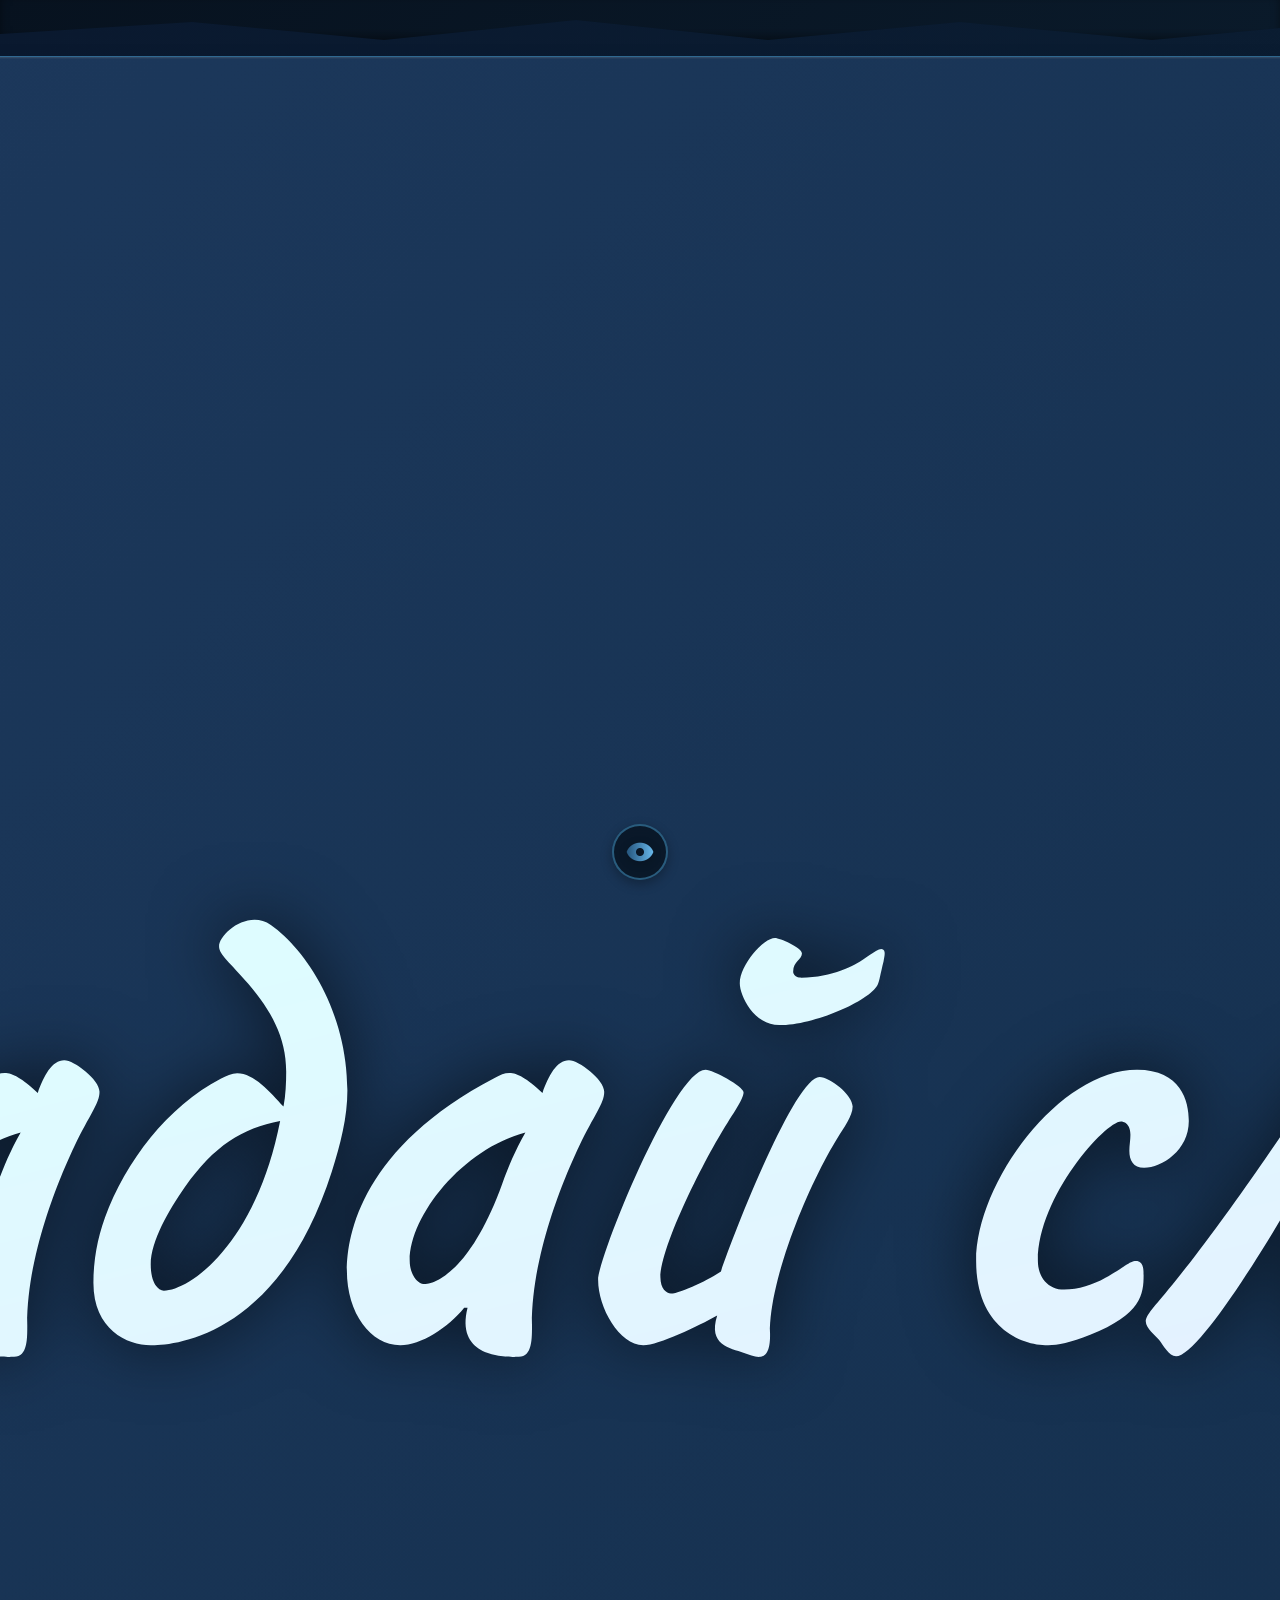
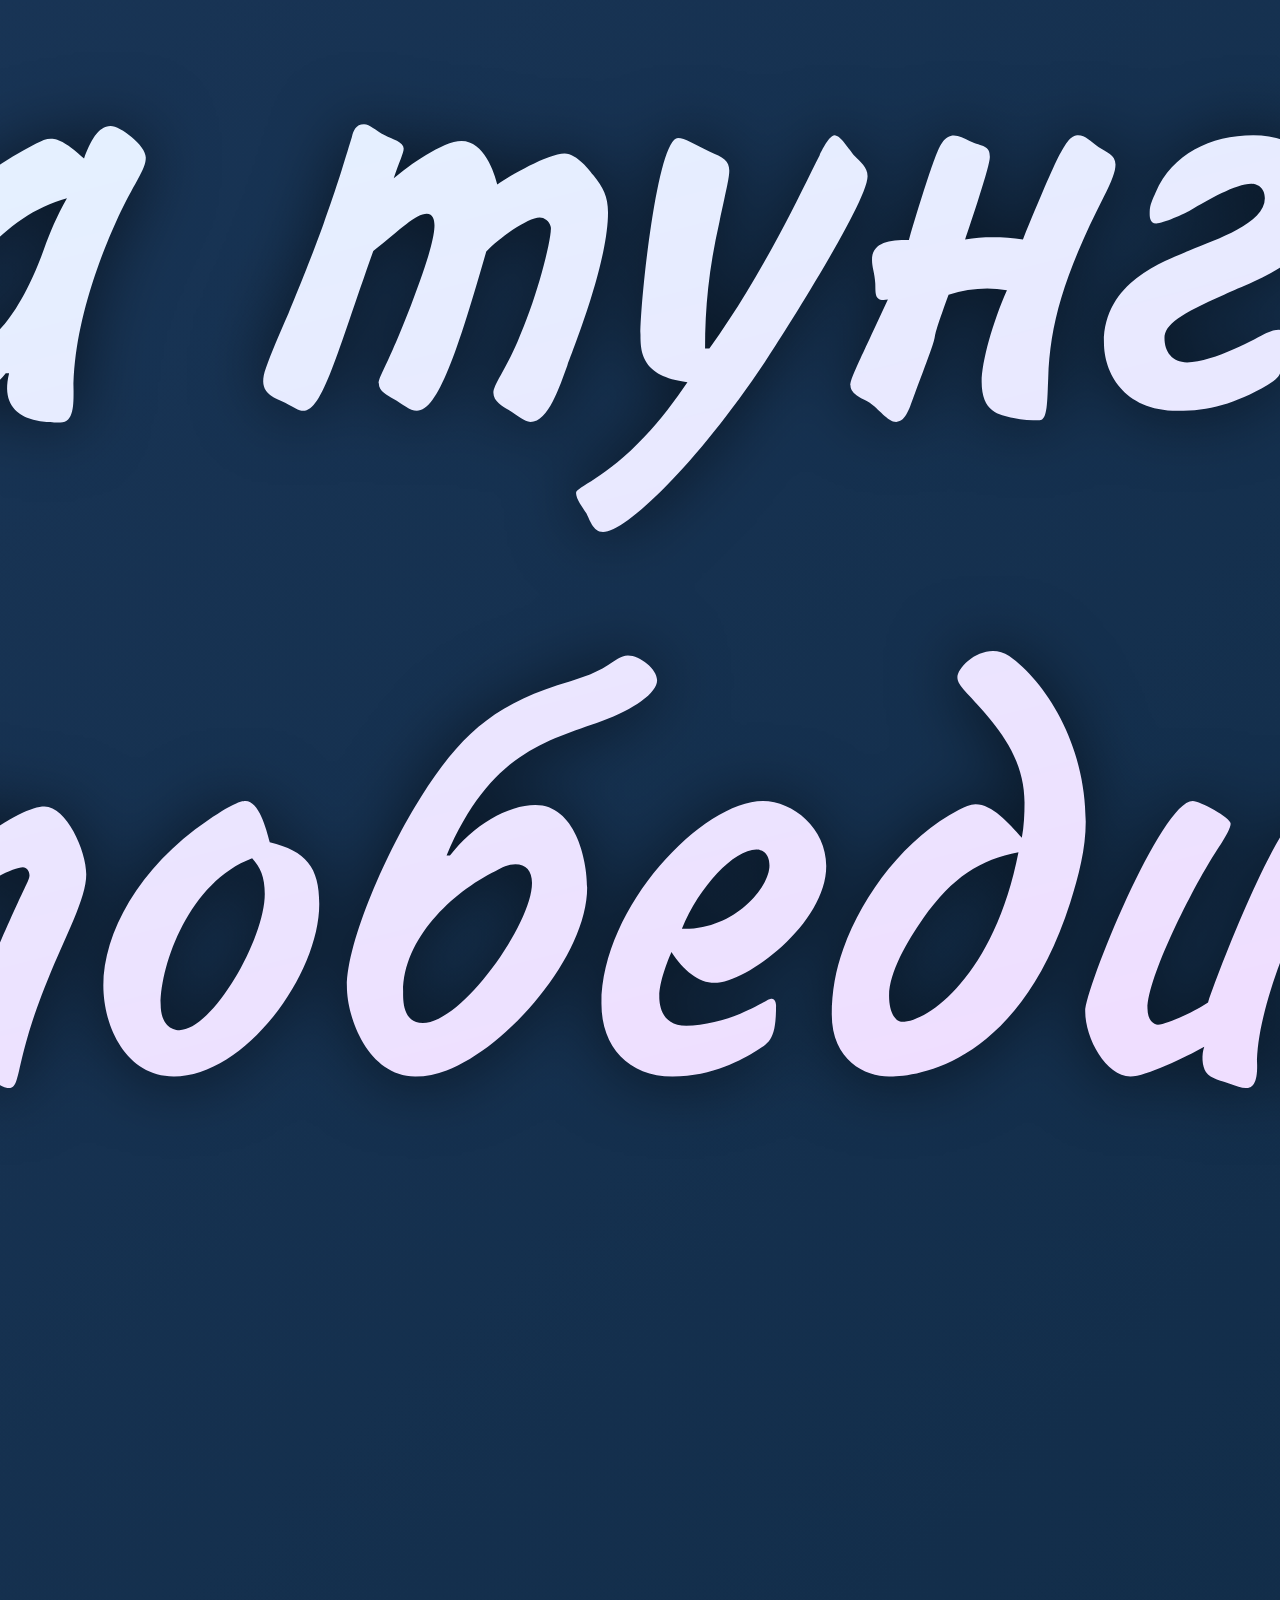
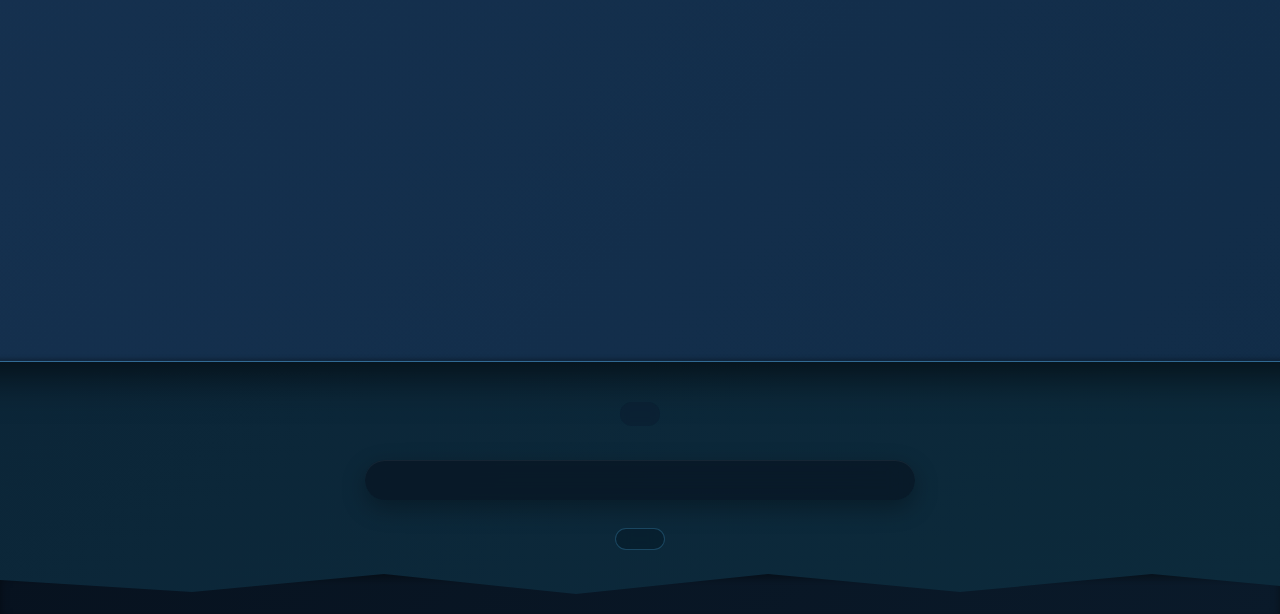
<file: CHP/www/index.html>
<!DOCTYPE html>
<html lang="ru">
<head>
    <meta charset="UTF-8">
    <meta name="viewport" content="width=device-width, initial-scale=1.0, user-scalable=no, viewport-fit=cover">
    <title>Тугныгак</title>
    <link rel="stylesheet" href="css/style.css">
</head>
<body>
    <div class="rock-top"></div>
    <div class="game-container">
        <div class="image-frame">
            <img id="tunImg" src="img/typ0.png" alt="Тун">
        </div>
        <div class="word-container" id="wordContainer"></div>
        <div class="keyboard" id="keyboard"></div>
        <div class="message" id="message"></div>
    </div>
    <div class="rock-bottom"></div>
    
    <!-- кнопка глазик -->
    <button id="themeToggle" class="theme-toggle">
        <img src="img/eye.png" alt="Сменить тему">
    </button>
    
    <script src="js/game.js"></script>
</body>
</html>
</file>
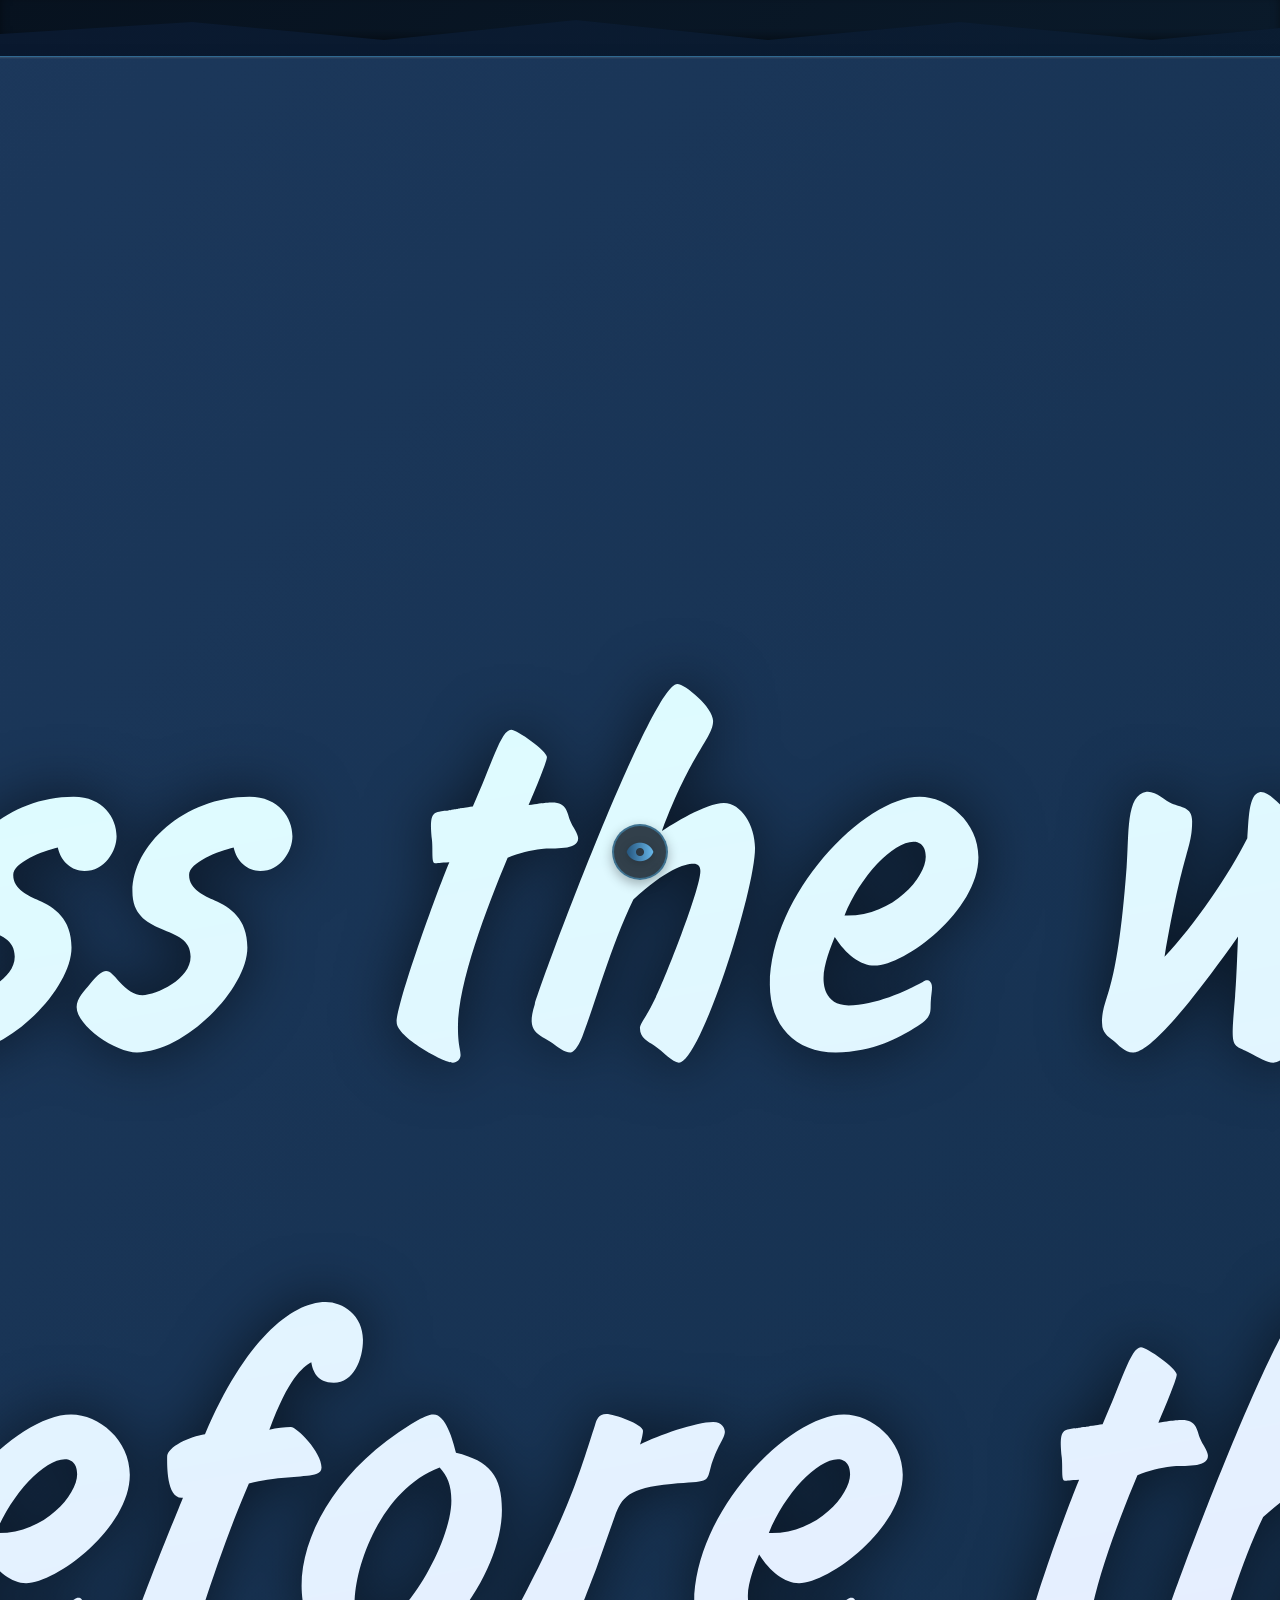
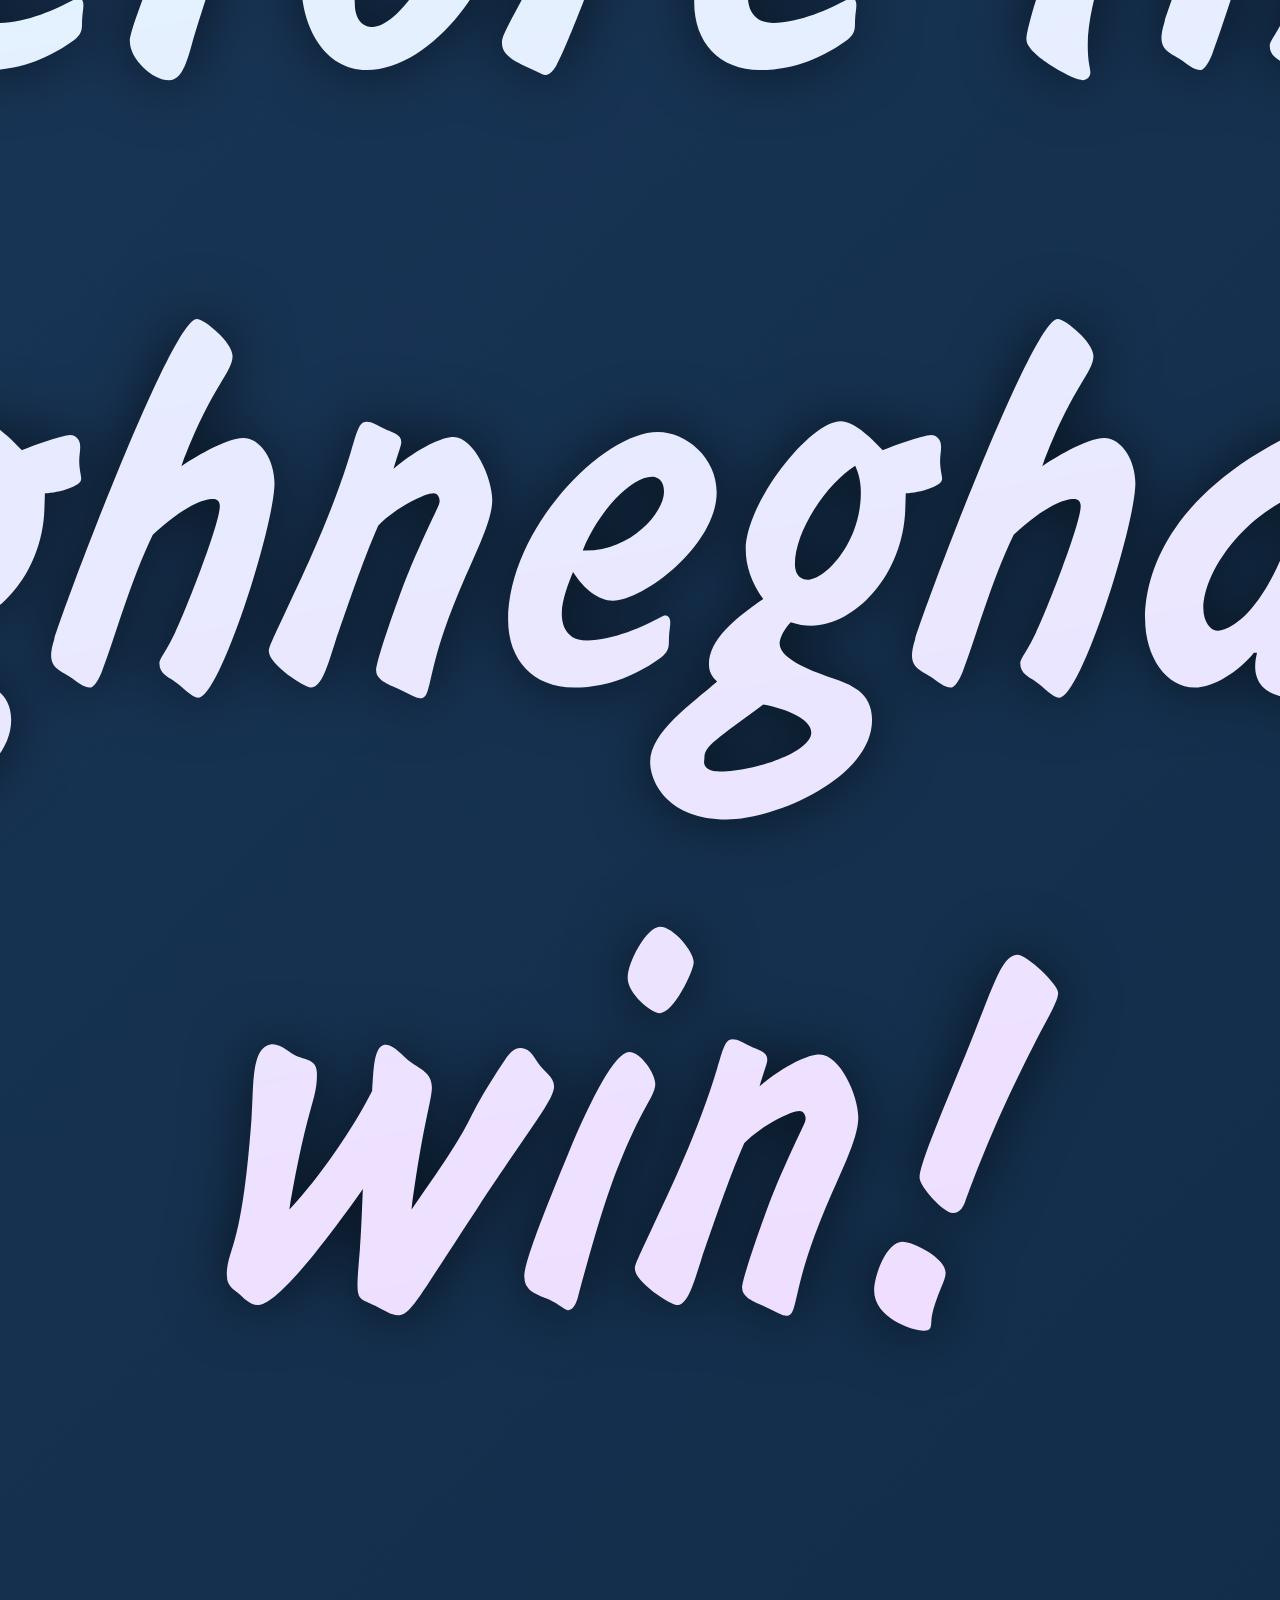
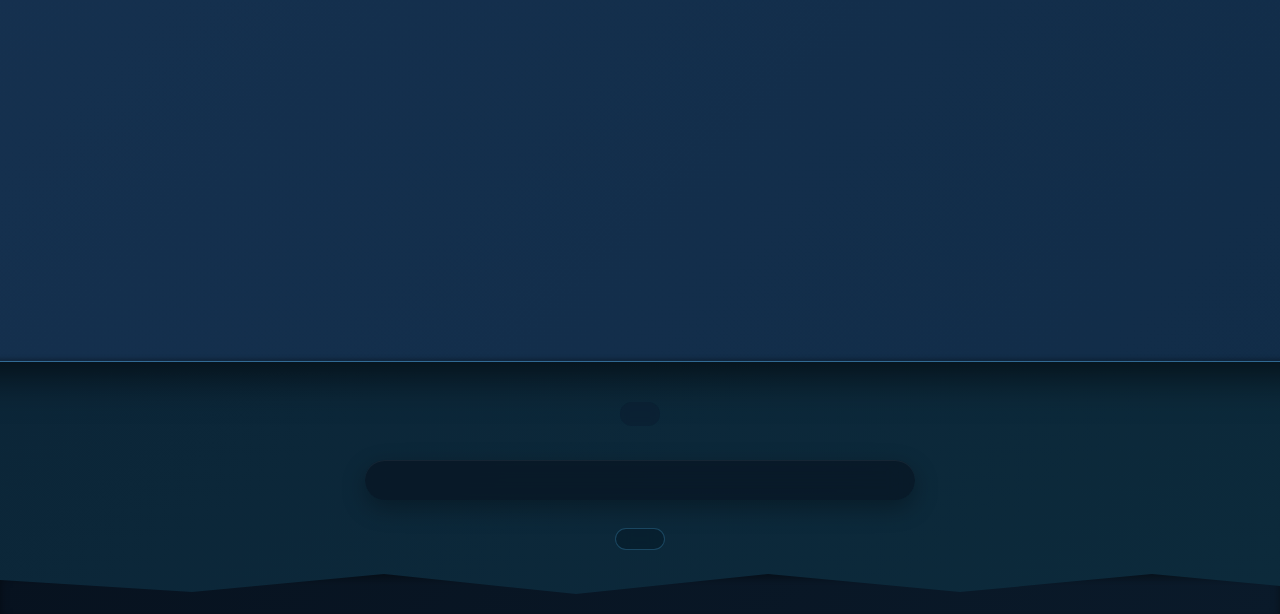
<file: SLI/www/index.html>
<!DOCTYPE html>
<html lang="ru">
<head>
    <meta charset="UTF-8">
    <meta name="viewport" content="width=device-width, initial-scale=1.0, user-scalable=no, viewport-fit=cover">
    <title>Tughneghaq</title>
    <link rel="stylesheet" href="css/style.css">
</head>
<body>
    <div class="rock-top"></div>
    <div class="game-container">
        <div class="image-frame">
            <img id="tunImg" src="img/typ0.png" alt="Tun">
        </div>
        <div class="word-container" id="wordContainer"></div>
        <div class="keyboard" id="keyboard"></div>
        <div class="message" id="message"></div>
    </div>
    <div class="rock-bottom"></div>
    
    <!-- eye theme button -->
    <button id="themeToggle" class="theme-toggle">
        <img src="img/eye.png" alt="EyeTheme">
    </button>
    
    <script src="js/game.js"></script>
</body>
</html>
</file>
<file: CHP/www/css/style.css>
* {
    user-select: none;
    -webkit-tap-highlight-color: transparent;
    box-sizing: border-box;
}

body {
    margin: 0;
    min-height: 100vh;
    background: linear-gradient(145deg, #0a192f 0%, #0c2a3b 100%);
    font-family: 'Segoe UI', 'Roboto', system-ui, -apple-system, sans-serif;
    display: flex;
    flex-direction: column;
    justify-content: space-between;
    align-items: center;
    padding: 0;
    position: relative;
    transition: background 0.5s cubic-bezier(0.2, 0.9, 0.4, 1.1);
}

/* Скалы сверху и снизу — более драматичные */
.rock-top, .rock-bottom {
    width: 100%;
    height: 40px;
    background: linear-gradient(135deg, #07121f 0%, #0a1a2a 100%);
    position: relative;
    flex-shrink: 0;
    z-index: 5;
    transition: background 0.5s cubic-bezier(0.2, 0.9, 0.4, 1.1), box-shadow 0.5s ease;
}

.rock-top {
    clip-path: polygon(0% 0%, 100% 0%, 100% 70%, 90% 100%, 75% 55%, 60% 100%, 45% 50%, 30% 100%, 15% 55%, 0% 85%);
    box-shadow: inset 0 -4px 8px rgba(0,0,0,0.4), 0 4px 12px rgba(0,0,0,0.3);
}

.rock-bottom {
    clip-path: polygon(0% 100%, 100% 100%, 100% 30%, 90% 0%, 75% 45%, 60% 0%, 45% 50%, 30% 0%, 15% 45%, 0% 15%);
    box-shadow: inset 0 4px 8px rgba(0,0,0,0.4), 0 -4px 12px rgba(0,0,0,0.3);
}

.game-container {
    flex: 1;
    display: flex;
    flex-direction: column;
    align-items: center;
    justify-content: center;
    padding: 16px 20px 24px;
    width: 100%;
    max-width: 700px;
    margin: 0 auto;
}

/* Рамочка — с двойной подсветкой и анимацией появления */
.image-frame {
    background: linear-gradient(135deg, #1e3a5f 0%, #0f2a44 100%);
    padding: 18px;
    border-radius: 60px;
    box-shadow: 
        0 25px 40px -12px rgba(0,0,0,0.6),
        inset 0 1px 2px rgba(255,255,255,0.15),
        inset 0 -2px 4px rgba(0,0,0,0.3);
    margin-bottom: 24px;
    border: 1px solid rgba(75, 159, 209, 0.5);
    transition: all 0.5s cubic-bezier(0.2, 0.9, 0.4, 1.1);
    animation: frameGlow 3s infinite alternate;
}

@keyframes frameGlow {
    0% {
        box-shadow: 0 25px 40px -12px rgba(0,0,0,0.6), inset 0 1px 2px rgba(255,255,255,0.15);
        border-color: rgba(75, 159, 209, 0.3);
    }
    100% {
        box-shadow: 0 30px 50px -10px rgba(0,0,0,0.7), inset 0 1px 3px rgba(255,255,255,0.25);
        border-color: rgba(75, 159, 209, 0.8);
    }
}

#tupilakImg {
    width: 400px;
    height: auto;
    display: block;
    border-radius: 44px;
    transition: all 0.35s cubic-bezier(0.2, 0.9, 0.4, 1.1);
    background: linear-gradient(145deg, #0f2b3b, #07212e);
    cursor: pointer;
    filter: drop-shadow(0 8px 16px rgba(0,0,0,0.4));
}

#tupilakImg:hover {
    transform: scale(1.02);
    filter: drop-shadow(0 12px 24px rgba(0,0,0,0.5));
}

#tupilakImg:active {
    transform: scale(0.98);
    transition: 0.05s;
}

/* Адаптив для больших картинок */
@media (max-width: 650px) {
    #tupilakImg {
        width: 320px;
    }
    .image-frame {
        padding: 14px;
    }
}

@media (max-width: 500px) {
    #tupilakImg {
        width: 260px;
    }
    .image-frame {
        padding: 12px;
        border-radius: 48px;
    }
}

@media (min-width: 800px) {
    #tupilakImg {
        width: 480px;
    }
}

/* Ячейки слова — максимально компактные */
.word-container {
    display: flex;
    flex-wrap: wrap;
    justify-content: center;
    align-items: center;
    gap: 8px;
    margin: 16px 0 14px;
    padding: 10px 16px;
    background: rgba(10, 25, 47, 0.4);
    backdrop-filter: blur(4px);
    border-radius: 48px;
    animation: slideUp 0.5s ease-out;
    transition: background 0.5s cubic-bezier(0.2, 0.9, 0.4, 1.1);
}

@keyframes slideUp {
    from {
        opacity: 0;
        transform: translateY(20px);
    }
    to {
        opacity: 1;
        transform: translateY(0);
    }
}

.letter-cell {
    background: linear-gradient(145deg, #071e2e, #0a2538);
    border-bottom: 2px solid #4b9fd1;
    border-radius: 12px;
    min-width: 36px;
    width: auto;
    padding: 4px 4px;
    text-align: center;
    font-size: 1.3rem;
    font-weight: bold;
    color: #e0f2fe;
    text-transform: lowercase;
    box-shadow: 0 3px 6px -2px rgba(0,0,0,0.4), inset 0 1px 0 rgba(255,255,255,0.1);
    transition: all 0.3s cubic-bezier(0.2, 0.9, 0.4, 1.1);
    cursor: pointer;
    animation: cellPop 0.3s ease-out;
}

@keyframes cellPop {
    0% {
        transform: scale(0.8);
        opacity: 0;
    }
    80% {
        transform: scale(1.05);
    }
    100% {
        transform: scale(1);
        opacity: 1;
    }
}

.letter-cell.selected {
    background: linear-gradient(145deg, #2a6a8a, #1e5575);
    border-bottom-color: #ffd966;
    transform: scale(1.05);
    box-shadow: 0 0 0 3px #ffd96688, 0 8px 16px -4px black;
}

.letter-cell.filled {
    color: #ffffff;
    background: linear-gradient(145deg, #0e4a6e, #0a3a55);
    border-bottom-color: #7bc5f0;
    text-shadow: 0 1px 2px rgba(0,0,0,0.3);
    animation: pulse 0.4s ease-out;
}

@keyframes pulse {
    0% {
        transform: scale(0.9);
        background: #2a8aba;
    }
    100% {
        transform: scale(1);
    }
}

/* Клавиатура — улучшенная центровка */
.keyboard {
    display: flex;
    flex-wrap: wrap;
    justify-content: center;
    gap: 12px;
    max-width: 550px;
    width: 100%;
    margin: 20px auto;
    background: rgba(7, 18, 31, 0.6);
    backdrop-filter: blur(12px);
    padding: 20px;
    border-radius: 64px;
    box-shadow: 0 8px 24px rgba(0,0,0,0.3), inset 0 1px 0 rgba(255,255,255,0.05);
    animation: slideUp 0.5s ease-out 0.1s both;
    transition: background 0.5s cubic-bezier(0.2, 0.9, 0.4, 1.1), box-shadow 0.5s ease;
}

.key {
    background: linear-gradient(145deg, #1f4a6e, #163d59);
    border: none;
    color: white;
    font-size: 1.4rem;
    font-weight: bold;
    padding: 12px 0;
    width: 70px;
    border-radius: 60px;
    box-shadow: 0 5px 0 #0a2a3e;
    transition: all 0.2s cubic-bezier(0.2, 0.9, 0.4, 1.1);
    cursor: pointer;
    text-align: center;
    font-family: monospace;
    touch-action: manipulation;
    position: relative;
    overflow: hidden;
}

.key::before {
    content: '';
    position: absolute;
    top: 0;
    left: -100%;
    width: 100%;
    height: 100%;
    background: linear-gradient(90deg, transparent, rgba(255,255,255,0.2), transparent);
    transition: left 0.3s;
}

.key:active::before {
    left: 100%;
}

.key:active {
    transform: translateY(3px);
    box-shadow: 0 2px 0 #0a2a3e;
}

.key-special {
    background: linear-gradient(145deg, #5a3a6e, #4a2a5e);
    box-shadow: 0 5px 0 #2a1a3e;
    font-size: 1.5rem;
}

/* Сообщения */
.message {
    font-size: 0.9rem;
    color: #b8e2ff;
    background: rgba(7, 30, 46, 0.8);
    backdrop-filter: blur(8px);
    padding: 10px 24px;
    border-radius: 40px;
    margin-top: 8px;
    text-align: center;
    font-weight: 500;
    letter-spacing: 0.5px;
    animation: fadeIn 0.4s ease;
    border: 1px solid rgba(75, 159, 209, 0.3);
    transition: all 0.5s cubic-bezier(0.2, 0.9, 0.4, 1.1);
}

@keyframes fadeIn {
    from {
        opacity: 0;
        transform: translateY(10px);
    }
    to {
        opacity: 1;
        transform: translateY(0);
    }
}

/* Плавное исчезновение для победы */
.fade-out {
    animation: fadeOutScale 0.5s forwards;
}

@keyframes fadeOutScale {
    0% {
        opacity: 1;
        transform: scale(1);
    }
    100% {
        opacity: 0;
        transform: scale(0.6);
        display: none;
    }
}

/* Чёрный экран */
.blackout {
    animation: blackFade 0.7s ease-in forwards;
    position: fixed;
    top: 0;
    left: 0;
    width: 100%;
    height: 100%;
    background: black;
    z-index: 999;
    pointer-events: none;
}

@keyframes blackFade {
    0% {
        opacity: 0;
    }
    100% {
        opacity: 1;
    }
}

/* Перевод после победы */
.word-container .translation {
    font-size: 1.8rem;
    color: #caf0f8;
    font-weight: bold;
    background: linear-gradient(135deg, #0a2a44, #0a1f35);
    padding: 18px 32px;
    border-radius: 60px;
    text-align: center;
    animation: bounceIn 0.5s cubic-bezier(0.68, -0.55, 0.265, 1.55);
    box-shadow: 0 10px 20px -5px rgba(0,0,0,0.4);
    border: 1px solid #4b9fd1;
    transition: all 0.5s cubic-bezier(0.2, 0.9, 0.4, 1.1);
}

@keyframes bounceIn {
    0% {
        opacity: 0;
        transform: scale(0.3);
    }
    50% {
        opacity: 1;
        transform: scale(1.05);
    }
    70% {
        transform: scale(0.95);
    }
    100% {
        transform: scale(1);
    }
}

/* Кнопка переключения темы — глазик */
.theme-toggle {
    position: fixed;
    bottom: 20px;
    left: 50%;
    transform: translateX(-50%);
    width: 56px;
    height: 56px;
    background: rgba(7, 18, 31, 0.8);
    backdrop-filter: blur(8px);
    border: 2px solid rgba(75, 159, 209, 0.5);
    border-radius: 50%;
    cursor: pointer;
    display: flex;
    align-items: center;
    justify-content: center;
    z-index: 100;
    transition: all 0.2s cubic-bezier(0.2, 0.9, 0.4, 1.1);
    box-shadow: 0 4px 12px rgba(0,0,0,0.3);
    padding: 0;
}

.theme-toggle img {
    width: 32px;
    height: 32px;
    filter: drop-shadow(0 2px 4px rgba(0,0,0,0.2));
    transition: transform 0.2s ease;
}

.theme-toggle:active {
    transform: translateX(-50%) scale(0.85);
    box-shadow: 0 2px 6px rgba(0,0,0,0.3);
}

/* ========== СВЕТЛАЯ ТЕМА ========== */
body.light-theme {
    background: linear-gradient(145deg, #d4e4f7 0%, #e8f0fa 100%);
}

body.light-theme .rock-top,
body.light-theme .rock-bottom {
    background: linear-gradient(135deg, #c8d8e8 0%, #b8c8d8 100%);
    box-shadow: inset 0 -4px 8px rgba(0,0,0,0.1), 0 4px 12px rgba(0,0,0,0.1);
}

body.light-theme .image-frame {
    background: linear-gradient(135deg, #a8c8e8 0%, #90b0d0 100%);
    border-color: rgba(30, 80, 120, 0.4);
}

body.light-theme #tupilakImg {
    background: linear-gradient(145deg, #c8d8e8, #b0c4d8);
    filter: drop-shadow(0 8px 16px rgba(0,0,0,0.2));
}

body.light-theme .word-container {
    background: rgba(200, 220, 240, 0.5);
}

body.light-theme .letter-cell {
    background: linear-gradient(145deg, #e0e8f0, #d0dce8);
    border-bottom-color: #4a8aaa;
    color: #1a3a5a;
    box-shadow: 0 3px 6px -2px rgba(0,0,0,0.2);
}

body.light-theme .letter-cell.filled {
    background: linear-gradient(145deg, #b8d4f0, #a0c0e0);
    color: #0a2a4a;
}

body.light-theme .letter-cell.selected {
    background: linear-gradient(145deg, #88b8e0, #70a0c8);
    border-bottom-color: #6930d4;
    box-shadow: 0 0 0 3px #6c30d488;
}

body.light-theme .keyboard {
    background: rgba(200, 220, 240, 0.6);
    box-shadow: 0 8px 24px rgba(0,0,0,0.15);
}

body.light-theme .key {
    background: linear-gradient(145deg, #6a9ac0, #5a8aaa);
    box-shadow: 0 5px 0 #3a6a8a;
    color: white;
}

body.light-theme .key-special {
    background: linear-gradient(145deg, #9a7ab0, #8a6aa0);
    box-shadow: 0 5px 0 #5a4a7a;
}

body.light-theme .message {
    background: rgba(200, 220, 240, 0.8);
    color: #1a4a6a;
    border-color: rgba(30, 80, 120, 0.3);
}

body.light-theme .word-container .translation {
    background: linear-gradient(135deg, #a0b8d0, #889cb0);
    color: #1a3a5a;
    border-color: #6a8aaa;
    box-shadow: 0 10px 20px -5px rgba(0,0,0,0.15);
}

body.light-theme .theme-toggle {
    background: rgba(200, 220, 240, 0.8);
    border-color: rgba(30, 80, 120, 0.4);
}

body.light-theme .theme-toggle img {
    filter: invert(0.3);
}

/* Адаптив для кнопки */
@media (max-width: 550px) {
    .theme-toggle {
        width: 48px;
        height: 48px;
        bottom: 16px;
    }
    .theme-toggle img {
        width: 28px;
        height: 28px;
    }
    .letter-cell {
        min-width: 30px;
        padding: 3px 3px;
        font-size: 1.1rem;
        border-radius: 10px;
        border-bottom-width: 2px;
    }
    .word-container {
        gap: 6px;
        padding: 8px 12px;
        margin: 12px 0 10px;
    }
    .key {
        font-size: 1.1rem;
        padding: 9px 0;
        width: 56px;
        border-radius: 50px;
    }
    .key-special {
        font-size: 1.3rem;
    }
    .keyboard {
        gap: 8px;
        padding: 14px;
    }
    .message {
        font-size: 0.75rem;
    }
}

@media (max-width: 420px) {
    .letter-cell {
        min-width: 26px;
        padding: 2px 2px;
        font-size: 1rem;
        border-radius: 8px;
    }
    .word-container {
        gap: 5px;
        padding: 6px 10px;
    }
    .key {
        font-size: 0.95rem;
        padding: 7px 0;
        width: 48px;
    }
    .theme-toggle {
        width: 44px;
        height: 44px;
        bottom: 12px;
    }
    .theme-toggle img {
        width: 24px;
        height: 24px;
    }
}

@media (min-width: 700px) {
    .letter-cell {
        min-width: 42px;
        padding: 6px 5px;
        font-size: 1.5rem;
    }
    .word-container {
        gap: 10px;
        padding: 12px 20px;
    }
    .key {
        width: 80px;
    }
}
</file>
<file: SLI/www/css/style.css>
* {
    user-select: none;
    -webkit-tap-highlight-color: transparent;
    box-sizing: border-box;
}

body {
    margin: 0;
    min-height: 100vh;
    background: linear-gradient(145deg, #0a192f 0%, #0c2a3b 100%);
    font-family: 'Segoe UI', 'Roboto', system-ui, -apple-system, sans-serif;
    display: flex;
    flex-direction: column;
    justify-content: space-between;
    align-items: center;
    padding: 0;
    position: relative;
    transition: background 0.5s cubic-bezier(0.2, 0.9, 0.4, 1.1);
}

/* rocks kinda dramatic */
.rock-top, .rock-bottom {
    width: 100%;
    height: 40px;
    background: linear-gradient(135deg, #07121f 0%, #0a1a2a 100%);
    position: relative;
    flex-shrink: 0;
    z-index: 5;
    transition: background 0.5s cubic-bezier(0.2, 0.9, 0.4, 1.1), box-shadow 0.5s ease;
}

.rock-top {
    clip-path: polygon(0% 0%, 100% 0%, 100% 70%, 90% 100%, 75% 55%, 60% 100%, 45% 50%, 30% 100%, 15% 55%, 0% 85%);
    box-shadow: inset 0 -4px 8px rgba(0,0,0,0.4), 0 4px 12px rgba(0,0,0,0.3);
}

.rock-bottom {
    clip-path: polygon(0% 100%, 100% 100%, 100% 30%, 90% 0%, 75% 45%, 60% 0%, 45% 50%, 30% 0%, 15% 45%, 0% 15%);
    box-shadow: inset 0 4px 8px rgba(0,0,0,0.4), 0 -4px 12px rgba(0,0,0,0.3);
}

.game-container {
    flex: 1;
    display: flex;
    flex-direction: column;
    align-items: center;
    justify-content: center;
    padding: 16px 20px 24px;
    width: 100%;
    max-width: 700px;
    margin: 0 auto;
}

/* border animation */
.image-frame {
    background: linear-gradient(135deg, #1e3a5f 0%, #0f2a44 100%);
    padding: 18px;
    border-radius: 60px;
    box-shadow: 
        0 25px 40px -12px rgba(0,0,0,0.6),
        inset 0 1px 2px rgba(255,255,255,0.15),
        inset 0 -2px 4px rgba(0,0,0,0.3);
    margin-bottom: 24px;
    border: 1px solid rgba(75, 159, 209, 0.5);
    transition: all 0.5s cubic-bezier(0.2, 0.9, 0.4, 1.1);
    animation: frameGlow 3s infinite alternate;
}

@keyframes frameGlow {
    0% {
        box-shadow: 0 25px 40px -12px rgba(0,0,0,0.6), inset 0 1px 2px rgba(255,255,255,0.15);
        border-color: rgba(75, 159, 209, 0.3);
    }
    100% {
        box-shadow: 0 30px 50px -10px rgba(0,0,0,0.7), inset 0 1px 3px rgba(255,255,255,0.25);
        border-color: rgba(75, 159, 209, 0.8);
    }
}

#tupilakImg {
    width: 400px;
    height: auto;
    display: block;
    border-radius: 44px;
    transition: all 0.35s cubic-bezier(0.2, 0.9, 0.4, 1.1);
    background: linear-gradient(145deg, #0f2b3b, #07212e);
    cursor: pointer;
    filter: drop-shadow(0 8px 16px rgba(0,0,0,0.4));
}

#tupilakImg:hover {
    transform: scale(1.02);
    filter: drop-shadow(0 12px 24px rgba(0,0,0,0.5));
}

#tupilakImg:active {
    transform: scale(0.98);
    transition: 0.05s;
}

/* adapting pics */
@media (max-width: 650px) {
    #tupilakImg {
        width: 320px;
    }
    .image-frame {
        padding: 14px;
    }
}

@media (max-width: 500px) {
    #tupilakImg {
        width: 260px;
    }
    .image-frame {
        padding: 12px;
        border-radius: 48px;
    }
}

@media (min-width: 800px) {
    #tupilakImg {
        width: 480px;
    }
}

/* word cells */
.word-container {
    display: flex;
    flex-wrap: wrap;
    justify-content: center;
    align-items: center;
    gap: 8px;
    margin: 16px 0 14px;
    padding: 10px 16px;
    background: rgba(10, 25, 47, 0.4);
    backdrop-filter: blur(4px);
    border-radius: 48px;
    animation: slideUp 0.5s ease-out;
    transition: background 0.5s cubic-bezier(0.2, 0.9, 0.4, 1.1);
}

@keyframes slideUp {
    from {
        opacity: 0;
        transform: translateY(20px);
    }
    to {
        opacity: 1;
        transform: translateY(0);
    }
}

.letter-cell {
    background: linear-gradient(145deg, #071e2e, #0a2538);
    border-bottom: 2px solid #4b9fd1;
    border-radius: 12px;
    min-width: 36px;
    width: auto;
    padding: 4px 4px;
    text-align: center;
    font-size: 1.3rem;
    font-weight: bold;
    color: #e0f2fe;
    text-transform: lowercase;
    box-shadow: 0 3px 6px -2px rgba(0,0,0,0.4), inset 0 1px 0 rgba(255,255,255,0.1);
    transition: all 0.3s cubic-bezier(0.2, 0.9, 0.4, 1.1);
    cursor: pointer;
    animation: cellPop 0.3s ease-out;
}

@keyframes cellPop {
    0% {
        transform: scale(0.8);
        opacity: 0;
    }
    80% {
        transform: scale(1.05);
    }
    100% {
        transform: scale(1);
        opacity: 1;
    }
}

.letter-cell.selected {
    background: linear-gradient(145deg, #2a6a8a, #1e5575);
    border-bottom-color: #ffd966;
    transform: scale(1.05);
    box-shadow: 0 0 0 3px #ffd96688, 0 8px 16px -4px black;
}

.letter-cell.filled {
    color: #ffffff;
    background: linear-gradient(145deg, #0e4a6e, #0a3a55);
    border-bottom-color: #7bc5f0;
    text-shadow: 0 1px 2px rgba(0,0,0,0.3);
    animation: pulse 0.4s ease-out;
}

@keyframes pulse {
    0% {
        transform: scale(0.9);
        background: #2a8aba;
    }
    100% {
        transform: scale(1);
    }
}

/* keyboard center */
.keyboard {
    display: flex;
    flex-wrap: wrap;
    justify-content: center;
    gap: 12px;
    max-width: 550px;
    width: 100%;
    margin: 20px auto;
    background: rgba(7, 18, 31, 0.6);
    backdrop-filter: blur(12px);
    padding: 20px;
    border-radius: 64px;
    box-shadow: 0 8px 24px rgba(0,0,0,0.3), inset 0 1px 0 rgba(255,255,255,0.05);
    animation: slideUp 0.5s ease-out 0.1s both;
    transition: background 0.5s cubic-bezier(0.2, 0.9, 0.4, 1.1), box-shadow 0.5s ease;
}

.key {
    background: linear-gradient(145deg, #1f4a6e, #163d59);
    border: none;
    color: white;
    font-size: 1.4rem;
    font-weight: bold;
    padding: 12px 0;
    width: 70px;
    border-radius: 60px;
    box-shadow: 0 5px 0 #0a2a3e;
    transition: all 0.2s cubic-bezier(0.2, 0.9, 0.4, 1.1);
    cursor: pointer;
    text-align: center;
    font-family: monospace;
    touch-action: manipulation;
    position: relative;
    overflow: hidden;
}

.key::before {
    content: '';
    position: absolute;
    top: 0;
    left: -100%;
    width: 100%;
    height: 100%;
    background: linear-gradient(90deg, transparent, rgba(255,255,255,0.2), transparent);
    transition: left 0.3s;
}

.key:active::before {
    left: 100%;
}

.key:active {
    transform: translateY(3px);
    box-shadow: 0 2px 0 #0a2a3e;
}

.key-special {
    background: linear-gradient(145deg, #5a3a6e, #4a2a5e);
    box-shadow: 0 5px 0 #2a1a3e;
    font-size: 1.5rem;
}

/* messages */
.message {
    font-size: 0.9rem;
    color: #b8e2ff;
    background: rgba(7, 30, 46, 0.8);
    backdrop-filter: blur(8px);
    padding: 10px 24px;
    border-radius: 40px;
    margin-top: 8px;
    text-align: center;
    font-weight: 500;
    letter-spacing: 0.5px;
    animation: fadeIn 0.4s ease;
    border: 1px solid rgba(75, 159, 209, 0.3);
    transition: all 0.5s cubic-bezier(0.2, 0.9, 0.4, 1.1);
}

@keyframes fadeIn {
    from {
        opacity: 0;
        transform: translateY(10px);
    }
    to {
        opacity: 1;
        transform: translateY(0);
    }
}

/* fade out winning */
.fade-out {
    animation: fadeOutScale 0.5s forwards;
}

@keyframes fadeOutScale {
    0% {
        opacity: 1;
        transform: scale(1);
    }
    100% {
        opacity: 0;
        transform: scale(0.6);
        display: none;
    }
}

/* blacking */
.blackout {
    animation: blackFade 0.7s ease-in forwards;
    position: fixed;
    top: 0;
    left: 0;
    width: 100%;
    height: 100%;
    background: black;
    z-index: 999;
    pointer-events: none;
}

@keyframes blackFade {
    0% {
        opacity: 0;
    }
    100% {
        opacity: 1;
    }
}

/* translation when won */
.word-container .translation {
    font-size: 1.8rem;
    color: #caf0f8;
    font-weight: bold;
    background: linear-gradient(135deg, #0a2a44, #0a1f35);
    padding: 18px 32px;
    border-radius: 60px;
    text-align: center;
    animation: bounceIn 0.5s cubic-bezier(0.68, -0.55, 0.265, 1.55);
    box-shadow: 0 10px 20px -5px rgba(0,0,0,0.4);
    border: 1px solid #4b9fd1;
    transition: all 0.5s cubic-bezier(0.2, 0.9, 0.4, 1.1);
}

@keyframes bounceIn {
    0% {
        opacity: 0;
        transform: scale(0.3);
    }
    50% {
        opacity: 1;
        transform: scale(1.05);
    }
    70% {
        transform: scale(0.95);
    }
    100% {
        transform: scale(1);
    }
}

/* theme toggle via eye */
.theme-toggle {
    position: fixed;
    bottom: 20px;
    left: 50%;
    transform: translateX(-50%);
    width: 56px;
    height: 56px;
    background: rgba(7, 18, 31, 0.8);
    backdrop-filter: blur(8px);
    border: 2px solid rgba(75, 159, 209, 0.5);
    border-radius: 50%;
    cursor: pointer;
    display: flex;
    align-items: center;
    justify-content: center;
    z-index: 100;
    transition: all 0.2s cubic-bezier(0.2, 0.9, 0.4, 1.1);
    box-shadow: 0 4px 12px rgba(0,0,0,0.3);
    padding: 0;
}

.theme-toggle img {
    width: 32px;
    height: 32px;
    filter: drop-shadow(0 2px 4px rgba(0,0,0,0.2));
    transition: transform 0.2s ease;
}

.theme-toggle:active {
    transform: translateX(-50%) scale(0.85);
    box-shadow: 0 2px 6px rgba(0,0,0,0.3);
}

/* 7777777 LIGHT THEME */
body.light-theme {
    background: linear-gradient(145deg, #d4e4f7 0%, #e8f0fa 100%);
}

body.light-theme .rock-top,
body.light-theme .rock-bottom {
    background: linear-gradient(135deg, #c8d8e8 0%, #b8c8d8 100%);
    box-shadow: inset 0 -4px 8px rgba(0,0,0,0.1), 0 4px 12px rgba(0,0,0,0.1);
}

body.light-theme .image-frame {
    background: linear-gradient(135deg, #a8c8e8 0%, #90b0d0 100%);
    border-color: rgba(30, 80, 120, 0.4);
}

body.light-theme #tupilakImg {
    background: linear-gradient(145deg, #c8d8e8, #b0c4d8);
    filter: drop-shadow(0 8px 16px rgba(0,0,0,0.2));
}

body.light-theme .word-container {
    background: rgba(200, 220, 240, 0.5);
}

body.light-theme .letter-cell {
    background: linear-gradient(145deg, #e0e8f0, #d0dce8);
    border-bottom-color: #4a8aaa;
    color: #1a3a5a;
    box-shadow: 0 3px 6px -2px rgba(0,0,0,0.2);
}

body.light-theme .letter-cell.filled {
    background: linear-gradient(145deg, #b8d4f0, #a0c0e0);
    color: #0a2a4a;
}

body.light-theme .letter-cell.selected {
    background: linear-gradient(145deg, #88b8e0, #70a0c8);
    border-bottom-color: #6930d4;
    box-shadow: 0 0 0 3px #6c30d488;
}

body.light-theme .keyboard {
    background: rgba(200, 220, 240, 0.6);
    box-shadow: 0 8px 24px rgba(0,0,0,0.15);
}

body.light-theme .key {
    background: linear-gradient(145deg, #6a9ac0, #5a8aaa);
    box-shadow: 0 5px 0 #3a6a8a;
    color: white;
}

body.light-theme .key-special {
    background: linear-gradient(145deg, #9a7ab0, #8a6aa0);
    box-shadow: 0 5px 0 #5a4a7a;
}

body.light-theme .message {
    background: rgba(200, 220, 240, 0.8);
    color: #1a4a6a;
    border-color: rgba(30, 80, 120, 0.3);
}

body.light-theme .word-container .translation {
    background: linear-gradient(135deg, #a0b8d0, #889cb0);
    color: #1a3a5a;
    border-color: #6a8aaa;
    box-shadow: 0 10px 20px -5px rgba(0,0,0,0.15);
}

body.light-theme .theme-toggle {
    background: rgba(200, 220, 240, 0.8);
    border-color: rgba(30, 80, 120, 0.4);
}

body.light-theme .theme-toggle img {
    filter: invert(0.3);
}

/* adapting buttons */
@media (max-width: 550px) {
    .theme-toggle {
        width: 48px;
        height: 48px;
        bottom: 16px;
    }
    .theme-toggle img {
        width: 28px;
        height: 28px;
    }
    .letter-cell {
        min-width: 30px;
        padding: 3px 3px;
        font-size: 1.1rem;
        border-radius: 10px;
        border-bottom-width: 2px;
    }
    .word-container {
        gap: 6px;
        padding: 8px 12px;
        margin: 12px 0 10px;
    }
    .key {
        font-size: 1.1rem;
        padding: 9px 0;
        width: 56px;
        border-radius: 50px;
    }
    .key-special {
        font-size: 1.3rem;
    }
    .keyboard {
        gap: 8px;
        padding: 14px;
    }
    .message {
        font-size: 0.75rem;
    }
}

@media (max-width: 420px) {
    .letter-cell {
        min-width: 26px;
        padding: 2px 2px;
        font-size: 1rem;
        border-radius: 8px;
    }
    .word-container {
        gap: 5px;
        padding: 6px 10px;
    }
    .key {
        font-size: 0.95rem;
        padding: 7px 0;
        width: 48px;
    }
    .theme-toggle {
        width: 44px;
        height: 44px;
        bottom: 12px;
    }
    .theme-toggle img {
        width: 24px;
        height: 24px;
    }
}

@media (min-width: 700px) {
    .letter-cell {
        min-width: 42px;
        padding: 6px 5px;
        font-size: 1.5rem;
    }
    .word-container {
        gap: 10px;
        padding: 12px 20px;
    }
    .key {
        width: 80px;
    }
}
/* PURPLE SPECIAL KEYS are not needed here in the SLI, but let them be tho */
</file>
